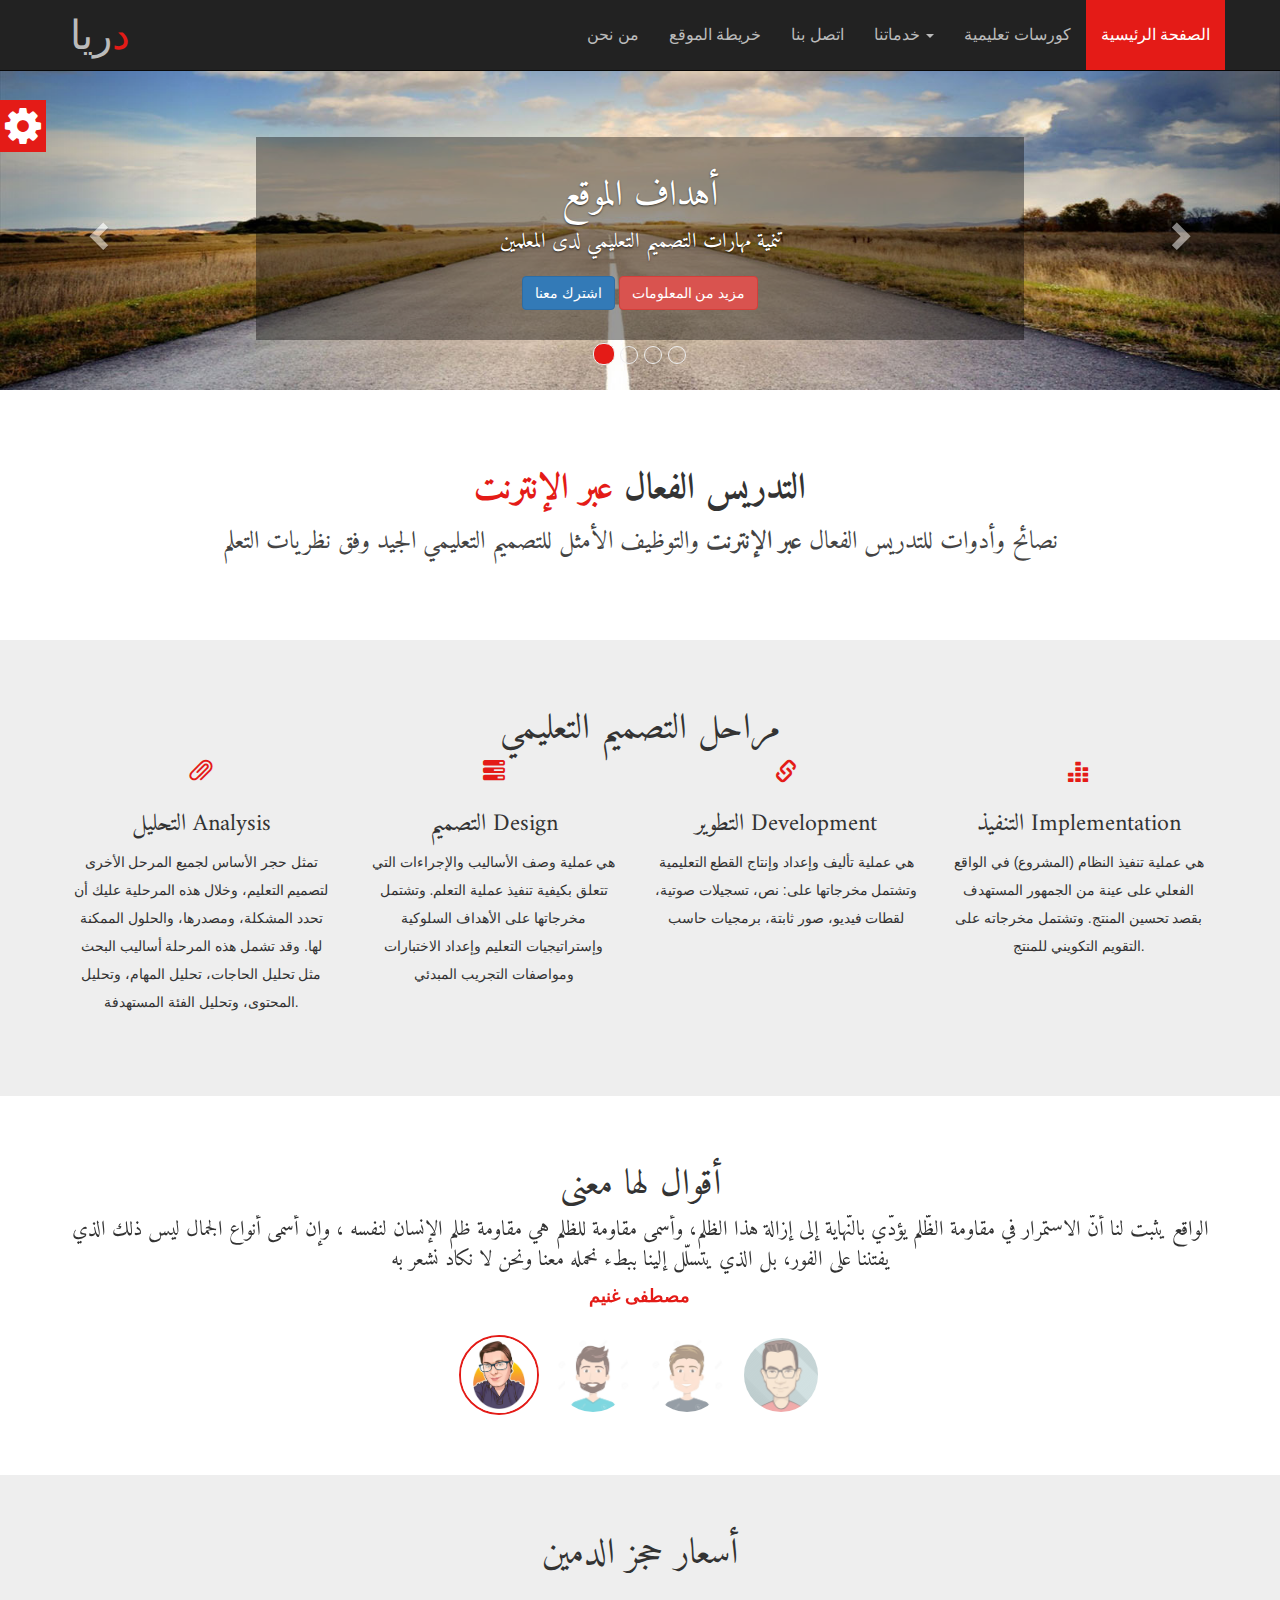
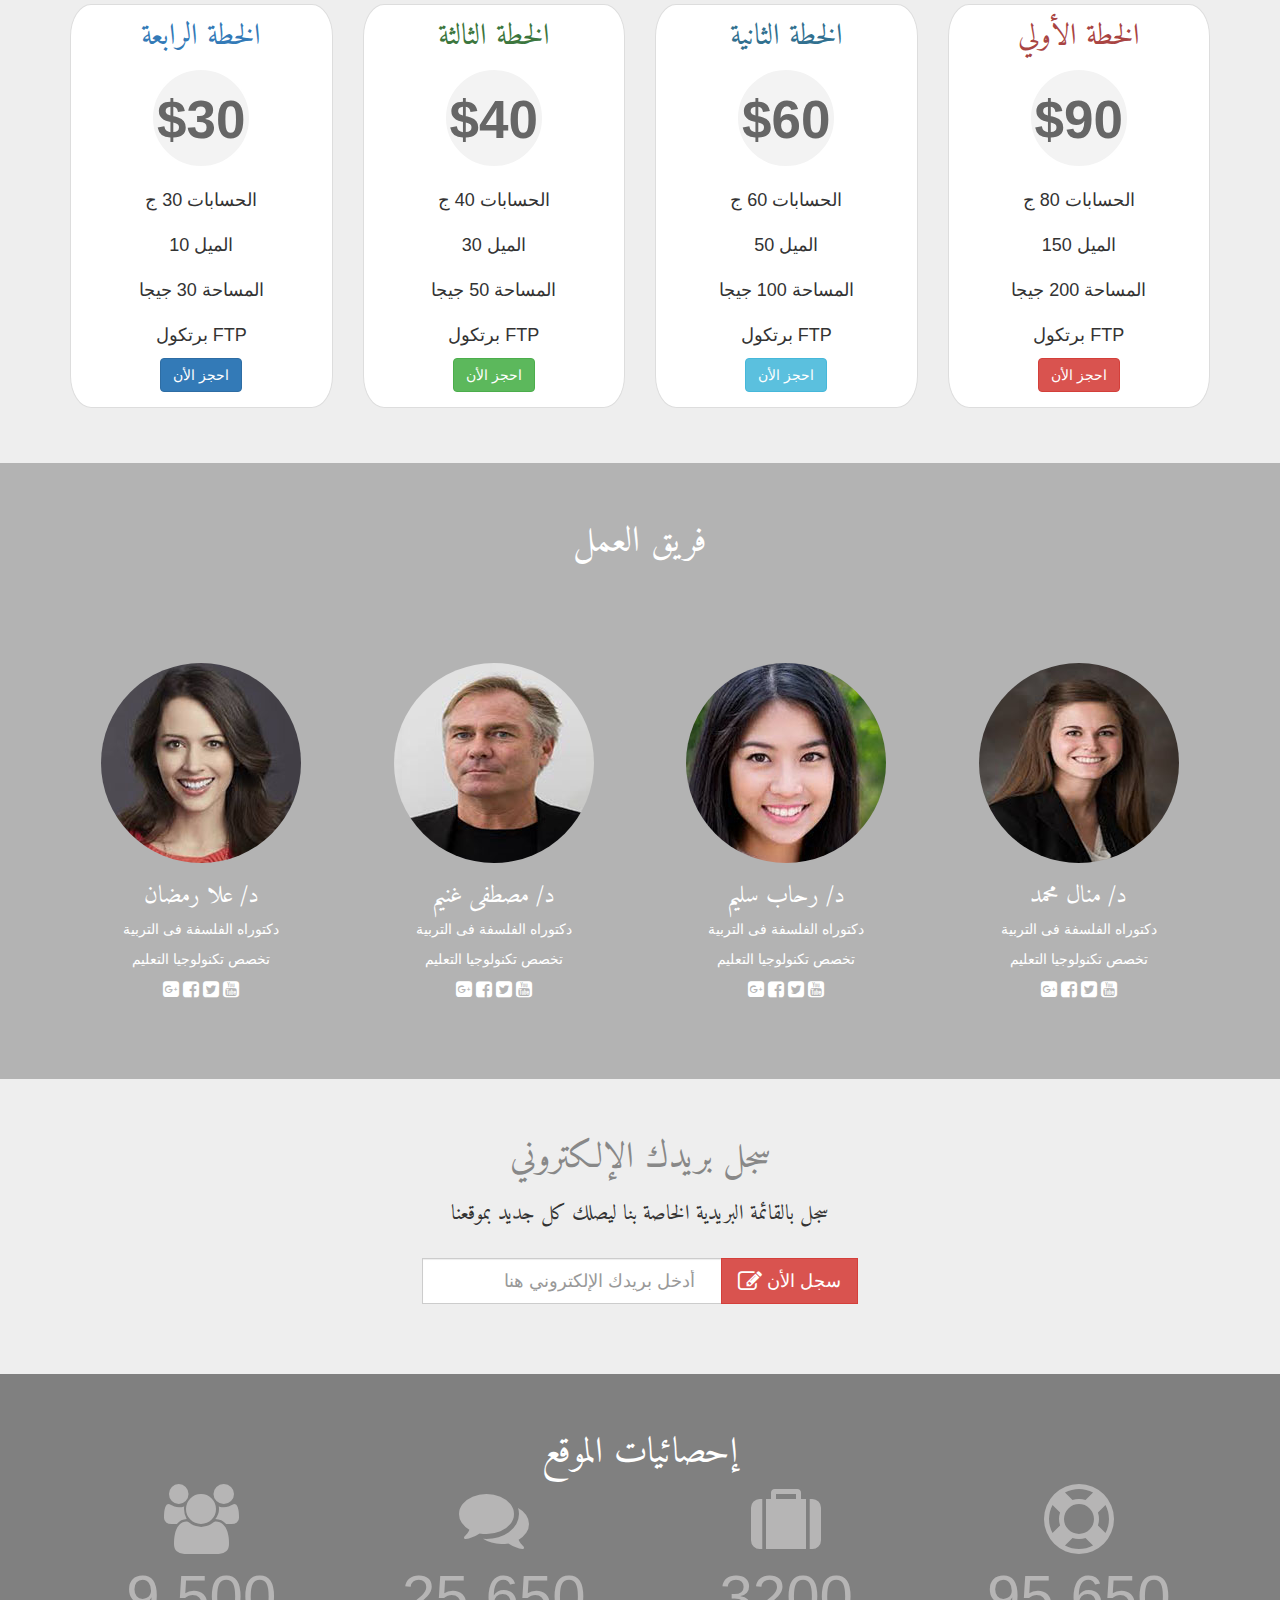
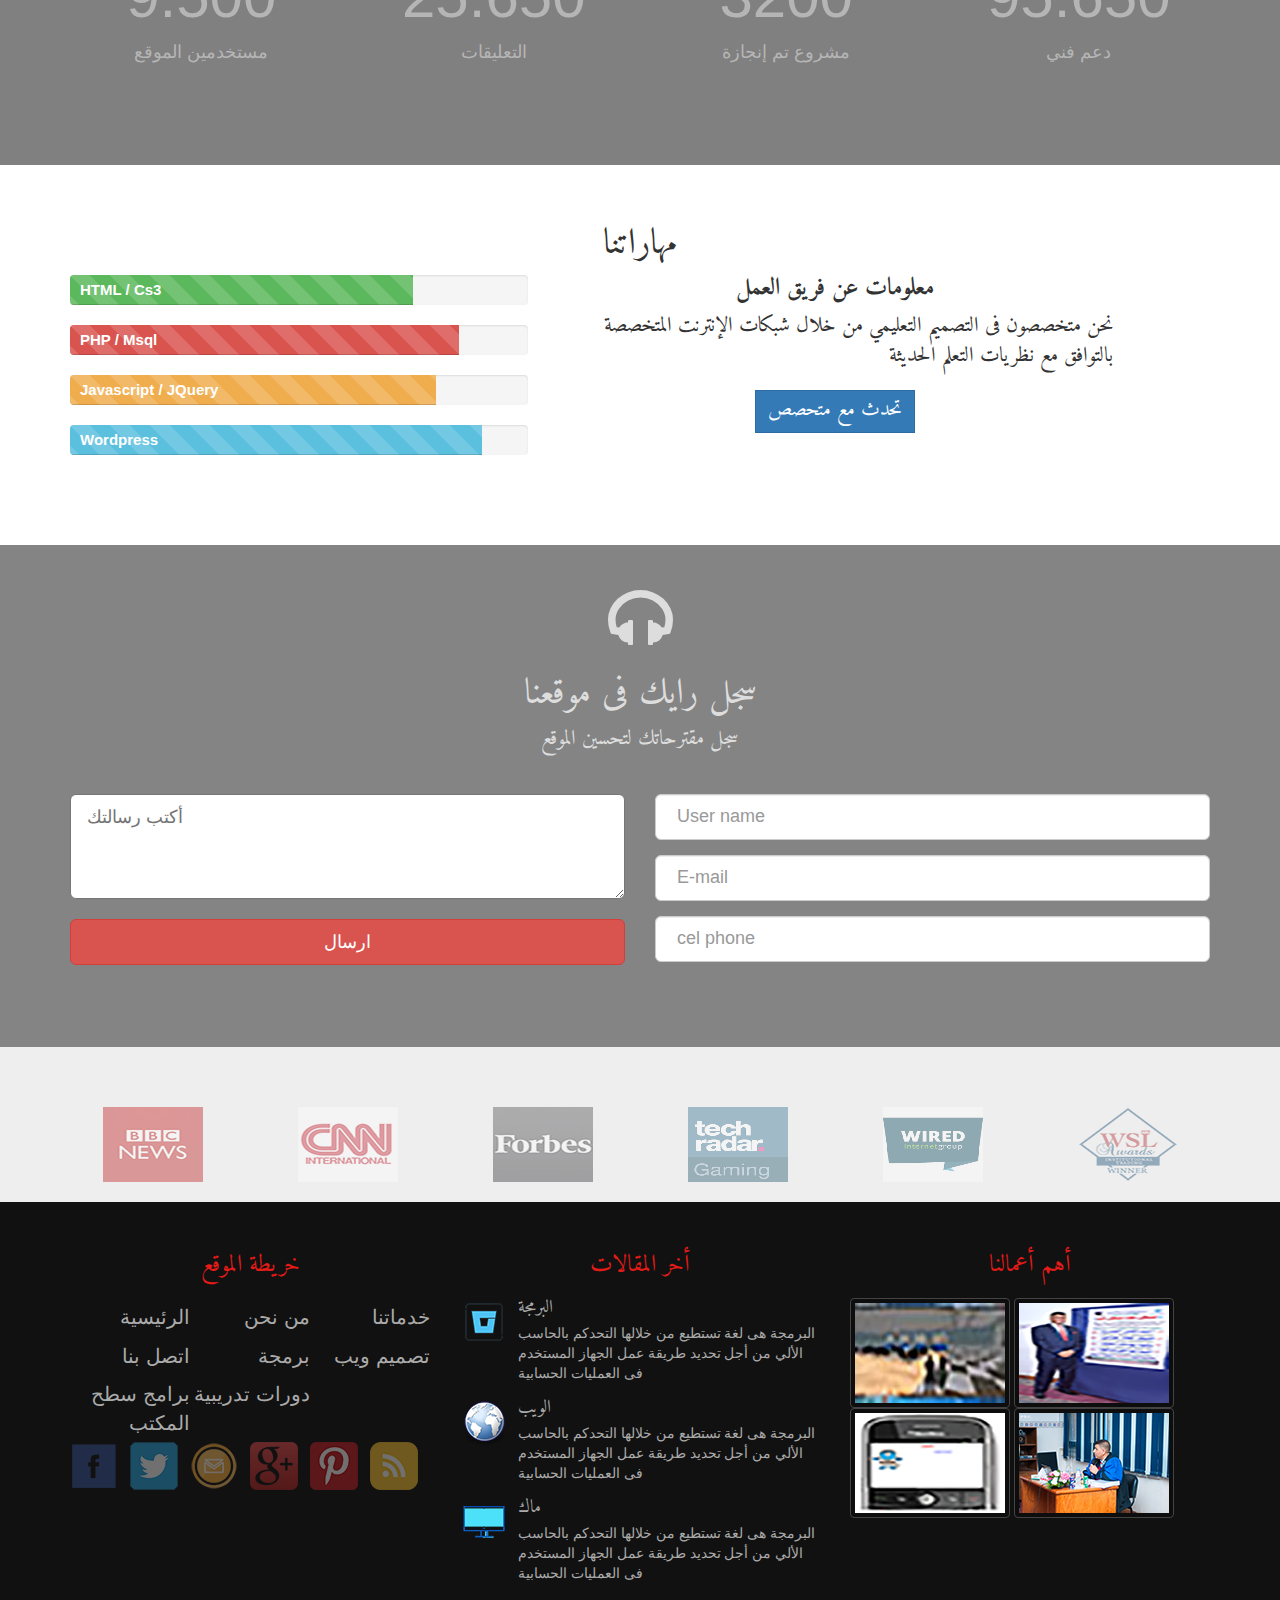
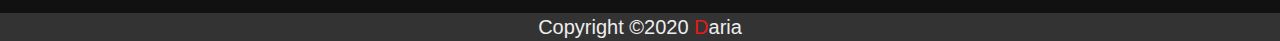
<file: index.html>
<!DOCTYPE html>
<html lange="en">
	<head>
		<meta charset="UTF-8"/>
		<!-- IE compatability meta -->
		<meta http-equiv="X-UA-Compatible" content="IE=edge">
		<!-- ferst mobile meta -->
    	<meta name="viewport" content="width=device-width, initial-scale=1">
		<title>daria</title>
		<link rel="stylesheet" href="css/bootstrap.css" />
		<link rel="stylesheet" href="css/font-awesome.min.css" />
		<link rel="stylesheet" href="css/style.css" />
        <link rel="stylesheet" href="css/media.css" />
        <link rel="stylesheet" href="css/default-theme.css" />
        <link rel="stylesheet" href="https://fonts.googleapis.com/css2?family=Amiri:ital,wght@0,400;0,700;1,400&display=swap" >

		<!--[if lt IE 9]>
      	<script src="js/html5shiv.min.js"></script>
      	<script src="js/respond.min.js"></script>
    	<![endif]-->
	</head>
	<body>
  <!-- Start section Tool Box-->
        <section class="option-box">
            <div class="color-option">
                    <ul class="list-unstyled">
                        <li data-value="css/default-theme.css"></li>
                        <li data-value="css/Benby-theme.css"></li>
                        <li data-value="css/blue-theme .css"></li>
                        <li data-value="css/Purple-theme.css"></li>
                        <li data-value="css/yellow-theme.css"></li>
                    </ul>
            </div>
            <i class="fa fa-gear fa-3x gear-check"></i>
        </section>
<!-- End section Tool Box-->
        
<!-- Start Our Navbare-->
        <nav class="navbar navbar-inverse navbar-fixed-top" role="navigation">
		  <div class="container">
		    <!-- Brand and toggle get grouped for better mobile display -->
		    <div class="navbar-header">
		      <button type="button" class="navbar-toggle collapsed" data-toggle="collapse" data-target="#Ournavbar" aria-expanded="false">
		        <span class="sr-only">Toggle navigation</span>
		        <span class="icon-bar"></span>
		        <span class="icon-bar"></span>
		        <span class="icon-bar"></span>
		      </button>
		      <a class="navbar-brand" href="#"><span>د</span>ريا </a>
		    </div>
 <!-- Collect the nav links, forms, and other content for toggling -->
		    <div class="collapse navbar-collapse" id="Ournavbar">
		      <ul class="nav navbar-nav navbar-right">
                  <li><a href="#">من نحن </a></li>
                  <li><a href="#">خريطة الموقع </a></li>
		          <li><a href="#"> اتصل بنا</a></li>
                      <li class="dropdown">
                      <a href="#" class="dropdown-toggle" data-toggle="dropdown" role="button" aria-haspopup="true" aria-expanded="false"> خدماتنا <span class="caret"></span></a>
                          <ul class="dropdown-menu">
                            <li><a href="#"> برمجة </a></li>
                            <li><a href="#"> تصميم ويب  </a></li>
                            <li><a href="#"> تصميم برامج سطح المكتب </a></li>
                            <li role="separator" class="divider"></li>
                            <li><a href="#"> دورات تدربية للمعلمين </a></li>
                            <li role="separator" class="divider"></li>
                            <li><a href="#">دورات تدريبية للطلاب</a></li>
                          </ul>
                     </li>
                    <li><a href="#">كورسات تعليمية</a></li>
                    <li class="active"><a href="#">الصفحة الرئيسية <span class="sr-only">(current)</span></a></li>
                </ul>
		        
            </div><!-- /.navbar-collapse -->
		  </div><!-- /.container -->
        </nav><!-- End Our Navbar-->
<!-- Stara Carousel-->
  <div id="myslide" class="carousel slide heddin-xs" data-ride="carousel">
<!-- Indicators -->
  <ol class="carousel-indicators ">
    <li data-target="#myslide" data-slide-to="0" class="active"></li>
    <li data-target="#myslide" data-slide-to="1"></li>
    <li data-target="#myslide" data-slide-to="2"></li>
    <li data-target="#myslide" data-slide-to="3"></li>
  </ol>
<!-- Wrapper for slides -->
  <div class="carousel-inner" role="listbox">
    <div class="item active">
      <img src="images/1.jpg" alt="pic1">
          <div class="carousel-caption  hidden-xs">
                <h1> أهداف الموقع </h1>
                <p class="lead" >تنمية مهارات التصميم التعليمي لدى المعلمين </p> 
                <div class="btn btn-primary">  اشترك معنا </div> 
               <div class="btn btn-danger">  مزيد من المعلومات </div>          
          </div>
    </div>
    <div class="item">
      <img src="images/2.jpg" alt="pic2">
          <div class="carousel-caption  hidden-xs">
            <h1> دورات تدريبية </h1>
              <p class="lead"> تنمية مهارات التعلم لدى المعلمين والطلاب من خلال شبكة الأنترنت لمواجهة تحديات العصر الحالي </p>
          </div>
    </div>
    <div class="item">
      <img src="images/3.jpg" alt="pic3">
          <div class="carousel-caption  hidden-xs">
            <h1> تصميم موقع انترنت دايناميك  </h1>
              <p class="lead"> يحتوى الموقع + خطة استضافة (10 جيجا + 100 ايميل) على خوادم امريكية عالية الكفاءة + حجز الدومين، الموقع متوافق مع جميع الشاشات والاجهزة، </p>
          </div>
    </div>
     <div class="item">
       <img src="images/4.jpg" alt="pic4">
          <div class="carousel-caption  hidden-xs">
            <h1> تصميم برامج التعلم المتنقل  </h1>
              <p class="lead">التدريب على تصميم برامج التعلم المتنقل لمواجهة جائحة كرونا  </p>
          </div>
    </div>
  </div>
  <!-- Controls -->
          <a class="left carousel-control" href="#myslide" role="button" data-slide="prev">
            <span class="glyphicon glyphicon-chevron-left" aria-hidden="true"></span>
            <span class="sr-only">Previous</span>
          </a>
          <a class="right carousel-control" href="#myslide" role="button" data-slide="next">
            <span class="glyphicon glyphicon-chevron-right" aria-hidden="true"></span>
            <span class="sr-only">Next</span>
          </a>
</div>
<!-- End Carousel-->
    
<!-- Start section About-->
    <section class="about text-center">
        <h1> التدريس الفعال <span>عبر الإنترنت </span> </h1>
        <p class="lead"> نصائح وأدوات للتدريس الفعال <strong> عبر الإنترنت  </strong> والتوظيف الأمثل للتصميم التعليمي الجيد وفق نظريات التعلم  </p>
    </section>
<!-- End section About-->
    
<!-- Start section Features-->
    <section class="features text-center">
        <div class="container">
             <h1> مراحل التصميم التعليمي </h1>
            <div class="row">
                <div class="col-lg-3 col-md-5">
                    <div class="feat">
                    <span class="glyphicon glyphicon-paperclip" aria-hidden="true"></span>
                    <h3> التحليل Analysis</h3>
                    <p>تمثل حجر الأساس لجميع المرحل الأخرى لتصميم التعليم، وخلال هذه المرحلية عليك أن تحدد المشكلة، ومصدرها، والحلول الممكنة لها. وقد تشمل هذه المرحلة أساليب البحث مثل تحليل الحاجات، تحليل المهام، وتحليل المحتوى، وتحليل الفئة المستهدفة.</p>
                    </div>
                </div>
                <div class="col-lg-3 col-md-5">
                    <div class="feat">
                    <span class="glyphicon glyphicon-tasks" aria-hidden="true"></span>
                    <h3> التصميم Design </h3>
                    <p>هي عملية وصف الأساليب والإجراءات التي تتعلق بكيفية تنفيذ عملية التعلم. وتشتمل مخرجاتها على الأهداف السلوكية وإستراتيجيات التعليم وإعداد الاختبارات ومواصفات التجريب المبدئي</p>
                    </div>
                </div>
                <div class="col-lg-3 col-md-5">
                    <div class="feat">
                    <span class="glyphicon glyphicon-link" aria-hidden="true"></span>
                    <h3> التطوير Development</h3>
                    <p>هي عملية تأليف وإعداد وإنتاج القطع التعليمية وتشتمل مخرجاتها على: نص، تسجيلات صوتية، لقطات فيديو، صور ثابتة، برمجيات حاسب </p>
                    </div>
                </div>
                <div class="col-lg-3 col-md-5">
                    <div class="feat">
                    <span class="glyphicon glyphicon-equalizer" aria-hidden="true"></span>
                    <h3> التنفيذ Implementation </h3>
                    <p>هي عملية تنفيذ النظام (المشروع) في الواقع الفعلي على عينة من الجمهور المستهدف بقصد تحسين المنتج. وتشتمل مخرجاته على التقويم التكويني للمنتج.</p>
                    </div>
                </div>
            </div>
        </div>
    </section>
<!-- End section Features-->
    
<!-- starat testimonials section-->
<section class="testimonails text-center" >
 <div class="container">
        <h1> أقوال لها معنى </h1>
        <div id="carousel-teatimonails" class="carousel slide" data-ride="carousel">
    <!-- Indicators -->

    <!-- Wrapper for slides -->
       <div class="carousel-inner" role="listbox">

            <div class="item active">
               <p class="lead">   الواقع يثبت لنا أنّ الاستمرار في مقاومة الظّلم يؤدّي بالنّهاية إلى إزالة هذا الظلم، وأسمى مقاومة للظلم هي مقاومة ظلم الإنسان لنفسه ، وإن أسمى أنواع الجمال ليس ذلك الذي يفتننا على الفور، بل الذي يتسلّل إلينا ببطء نحمله معنا ونحن لا نكاد نشعر به  </p>
                <span> مصطفى غنيم </span>
            </div>
            <div class="item">
              <p class="lead"> طالما أنّك ستفكّر على أيّة حال، فكّر في أشياء كبيرة جدّاً، أنا لا أعرف السّلاح الذي سيستخدمه الإنسان في الحرب العالميّة الثالثة، لكنّي أعرف أنّه سيستخدم العصا والحجر في الحرب العالميّة الرابعة</p>
                <span> فهد الكندري  </span>

            </div>
            <div class="item">
               <p class="lead">للوصول إلى الحكمة يلزمك الكثير من الجهد والتحكم في النفس فالحكيم هو من يزن الأمور بالعقل لا بالقلب ولا عند التعصب والغضب أن الشخص الحكيم دائماً تجده ينظر الى الأمور بنظرة مختلفة عن الآخرين لا تتحكم فيه مشاعره ولا رغباته بل يستخدم نضوجه وعقله , فالعقل أساس وزن الأمور بالطريقة الصحيحة. </p>
                <span> خليل حبش  </span>


            </div>
           <div class="item">
              <p class="lead">لا تأتي العظمة عندما تسير الأمور معك على خير ما يرام، ولكنّها تأتي عندما يتمّ اختبارك بحق، وعندما تتعرّض لبعضِ الضّربات وبعض الإحباطات، وتشعر بالحزن والألم؛ لأنّك لا يمكن أبداً أن تشعر بروعة وجودك في قمم الجبال ما لم تكن في أسفل الوديان </p>
              <span> حسين بشير </span>

           </div>
        </div>
     <ol class="carousel-indicators ">
        <li data-target="#carousel-teatimonails" data-slide-to="0" class="active">
            <img src="images/depositphotos.jpg" alt="mostafa"/> </li>
        <li data-target="#carousel-teatimonails" data-slide-to="1">
            <img src="images/hgh.jpg" alt="hessan"/></li>
        <li data-target="#carousel-teatimonails" data-slide-to="2">
            <img src="images/images.jpg" alt="kaleal"/></li>
        <li data-target="#carousel-teatimonails" data-slide-to="3">
            <img src="images/man-avatar.jpg" alt="fahed"/></li>
      </ol>
       </div>
  </div>
 </section> 
<!-- end testimonials section-->
    
<!-- Start section price Table-->
 <section class="price_table text-center">
    <div class="container">
       <h1> أسعار حجز الدمين </h1> 
        <div class="row">
            <div class="col-md-3 col-sm-6 col-xs-12">
                <div class="price_box">
                    <h2 class="text-primary"> الخطة الرابعة </h2>
                    <p class="center-block">$30</p>
                    <ul class="list-unstyled">
                        <li> الحسابات 30 ج</li>
                        <li> الميل 10 </li>
                        <li> المساحة  30 جيجا</li>
                        <li> برتكول FTP </li>
                    </ul>
                    <a href="#" class="btn btn-primary"> احجز الأن </a>
                </div>
            </div>
             <div class="col-md-3 col-sm-6 col-xs-12">
                <div class="price_box">
                    <h2 class="text-success" > الخطة الثالثة </h2>
                    <p class="center-block">$40</p>
                    <ul class="list-unstyled">
                        <li> الحسابات 40 ج</li>
                        <li> الميل 30 </li>
                        <li> المساحة  50 جيجا</li>
                        <li> برتكول FTP </li>
                    </ul>
                    <a href="#" class="btn btn-success"> احجز الأن </a>
                </div>
            </div>
            <div class="col-md-3 col-sm-6 col-xs-12">
                <div class="price_box">
                    <h2 class="text-info"> الخطة الثانية </h2>
                    <p class="center-block">$60</p>
                    <ul class="list-unstyled">
                        <li> الحسابات 60 ج</li>
                        <li> الميل 50 </li>
                        <li> المساحة  100 جيجا</li>
                        <li> برتكول FTP </li>
                    </ul>
                    <a href="#" class="btn btn-info"> احجز الأن </a>
                </div>
            </div>
           <div class="col-md-3 col-sm-6 col-xs-12">
                <div class="price_box">
                    <h2 class="text-danger"> الخطة الأولي </h2>
                    <p class="center-block">$90</p>
                    <ul class="list-unstyled">
                        <li> الحسابات 80 ج</li>
                        <li> الميل 150 </li>
                        <li> المساحة  200 جيجا</li>
                        <li> برتكول FTP </li>
                    </ul>
                    <a href="#" class="btn btn-danger"> احجز الأن </a>
                </div>
            </div>
        </div>
    </div>
 </section>
<!-- End section price Table-->
    
<!-- Start section Our Team -->
 <section class="our_team text-center">
     <div class="team">  
     <div class="container">
         <h1> فريق العمل</h1>
        <div class="row">
            <div class="col-lg-3 col-sm-6">
                <div class="person">
                  <img class="img-circle" src="images/01.jpg" alt="ola"/>
                    <h3> د/ علا رمضان </h3>
                    <p > دكتوراه الفلسفة فى التربية</p>
                    <p > تخصص تكنولوجيا التعليم</p>
                    <i class="fa fa-google-plus-square fa-lg "></i>
                    <i class="fa fa-facebook-square fa-lg"></i>
                    <i class="fa fa-twitter-square fa-lg"></i>
                    <i class="fa fa-youtube-square fa-lg"></i>
                </div>            
             </div>
             <div class="col-lg-3 col-sm-6">
                <div class="person">
                  <img class="img-circle" src="images/02.jpg" alt="ali"/>
                    <h3> د/ مصطفى غنيم </h3>
                    <p > دكتوراه الفلسفة فى التربية</p>
                    <p > تخصص تكنولوجيا التعليم</p>
                    <i class="fa fa-google-plus-square fa-lg "></i>
                    <i class="fa fa-facebook-square fa-lg"></i>
                    <i class="fa fa-twitter-square fa-lg"></i>
                    <i class="fa fa-youtube-square fa-lg"></i>
                </div>
             </div> <div class="col-lg-3 col-sm-6">
                <div class="person">
                  <img class="img-circle" src="images/03.jpg" alt="rehab"/>
                    <h3> د/ رحاب سليم </h3>
                    <p > دكتوراه الفلسفة فى التربية</p>
                    <p > تخصص تكنولوجيا التعليم</p>
                    <i class="fa fa-google-plus-square fa-lg "></i>
                    <i class="fa fa-facebook-square fa-lg"></i>
                    <i class="fa fa-twitter-square fa-lg"></i>
                    <i class="fa fa-youtube-square fa-lg"></i>
                </div>
             </div> <div class="col-lg-3 col-sm-6">
                <div class="person">
                  <img class="img-circle" src="images/04.jpg" alt="may"/>
                   <h3> د/ منال محمد </h3>
                    <p > دكتوراه الفلسفة فى التربية</p>
                    <p > تخصص تكنولوجيا التعليم</p>
                    <i class="fa fa-google-plus-square fa-lg "></i>
                    <i class="fa fa-facebook-square fa-lg"></i>
                    <i class="fa fa-twitter-square fa-lg"></i>
                    <i class="fa fa-youtube-square fa-lg"></i>

                </div>
             </div>
         </div>
     </div>
     </div>
 </section>   
<!-- Start section Our Team -->
    
<!-- Start section Subscribe -->
 <section class="subscribe text-center">
        <div class="container">
            <h1>  سجل بريدك الإلكتروني </h1>
            <p class="lead" > سجل بالقائمة البريدية الخاصة بنا ليصلك كل جديد بموقعنا  </p>
            <form class="form-inline">
                <input class="form-control input-lg text-right" type="text" placeholder=" أدخل بريدك الإلكتروني هنا  " >
                <button class="btn btn-danger btn-lg"><i class="fa fa-edit fa-lg"></i> سجل الأن </button>
            </form>
        </div>    
    </section>
<!-- end section Subscrib -->
    
<!-- Start section Statistics -->
 <section class="statistics text-center">
     <div class="data">
         <div class="container">
         <h1> إحصائيات الموقع </h1>
             <div class="row">
                <div class="col-lg-3 col-sm-6">
                    <div class="stats">
                      <i class="fa fa-users fa-5x"></i>
                      <p>9.500</p>
                      <span>مستخدمين الموقع </span>
                    </div>
                 </div>
                 <div class="col-lg-3 col-sm-6">
                    <div class="stats">
                       <i class="fa fa-comments fa-5x"></i>
                       <p>25.650</p> 
                       <span>التعليقات </span>
                    </div>
                 </div>
                 <div class="col-lg-3 col-sm-6">
                    <div class="stats">
                      <i class="fa fa-suitcase fa-5x"></i>
                      <p>3200</p>
                     <span>مشروع تم إنجازة  </span>
                    </div>
                 </div>
                 <div class="col-lg-3 col-sm-6">
                    <div class="stats">
                      <i class="fa fa-support fa-5x"></i>
                       <p>95.650</p>
                      <span>دعم فني  </span>
                    </div>
                 </div>
                 
             </div>
         </div>
     </div> 
</section>    
<!-- end section Statistics/ -->
        
<!-- Start section Skills -->
    <section class="our-skills ">
        <div class="container">
            <h1 class="text-center"> مهاراتنا </h1>
        <div class="row">
            <!-- Start progres Skills-->
        <div class="col-md-5">
            <div class="skills-progress">
                <div class="progress">
                    <div class="progress-bar progress-bar-success progress-bar-striped active" role="progressbar" aria-valuenow="80" eria-valuemin="0" aria-valuemax="100" style="width: 75%">HTML / Cs3
                    </div>
                </div>
                <div class="progress">
                    <div class="progress-bar progress-bar-danger progress-bar-striped active" role="progressbar" aria-valuenow="80" eria-valuemin="0" aria-valuemax="100" style="width: 85%">PHP / Msql
                    </div>
                </div>
                <div class="progress">
                    <div class="progress-bar progress-bar-warning progress-bar-striped active" role="progressbar" aria-valuenow="80" eria-valuemin="0" aria-valuemax="100" style="width: 80%">Javascript / JQuery
                    </div>
                </div>
                <div class="progress">
                    <div class="progress-bar progress-bar-info progress-bar-striped active" role="progressbar" aria-valuenow="80" eria-valuemin="0" aria-valuemax="100" style="width: 90%">Wordpress
                    </div>
                </div>
            </div>
        </div>
            <!-- End progress skills  -->
            
            <!-- Start team Info-->
        <div class="col-md-6 col-md-ofset-1">
            <div class="skills-info lead text-center " >
                <h3 > معلومات عن فريق العمل</h3>
                <p class=" lead text-right"> نحن متخصصون فى التصميم التعليمي من خلال شبكات الإنترنت المتخصصة بالتوافق مع نظريات التعلم الحديثة </p>
                <button type="button" class="btn btn-primary "> تحدث مع متحصص</button>
            </div>
        </div>
            <!-- End team Info-->

        </div>
        </div>
    
    </section>
<!--End section Skills/-->
        
<!--Start sectoin contact Us -->
    <section class="contact-us text-center">
        <div class="fildes">
            <div class="container">
              <div class="row">
                    <i class="fa fa-headphones fa-5x"></i>
                   <h1> سجل رايك فى موقعنا</h1>
                    <p class="lead"> سجل مقترحاتك لتحسين الموقع</p>
                    <!-- Start contact form-->
                 <form role="form">
                    <div class="col-md-6">
                       <div class="form-group">
                                <textarea class="from-control input-lg" placeholder="أكتب رسالتك"></textarea>
                       </div>
                       <button type="button" class="btn btn-danger btn-lg btn-block"> ارسال</button>
                    </div>
                    <div class="col-md-6">
                        <div class="form-group">
                            <input type="text" class="form-control input-lg" placeholder=" User name">
                        </div>
                        <div class="form-group">
                            <input type="text" class="form-control input-lg" placeholder=" E-mail">
                        </div>
                        <div class="form-group">
                            <input type="text" class="form-control input-lg" placeholder=" cel phone">
                        </div>
                    </div>
                </form>
              </div>
                <!--End contact form-->
            </div>
        </div>
    </section>    
        
<!--End sectoin contact Us -->
<!-- Start section Our clients-->
    <section class="our-clients"    >
        <div class="container">
            <div class="row">
             <ul class="list-unstyled">
                 <li class="col-md-2 col-xs-4"><img  class="img-responsive center-block" src="images/client/bbc.png" alt="BBC"/></li>
                 <li class="col-md-2 col-xs-4"><img  class="img-responsive center-block" src="images/client/cnn.png" alt="BBC"/> </li>
                 <li class="col-md-2 col-xs-4"><img  class="img-responsive center-block" src="images/client/forbes.jpg" alt="BBC"/></li>
                 <li class="col-md-2 col-xs-4"><img  class="img-responsive center-block" src="images/client/techradar.png" alt="BBC"/></li>
                 <li class="col-md-2 col-xs-4"><img  class="img-responsive center-block" src="images/client/wired.png" alt="BBC"/></li>
                 <li class="col-md-2 col-xs-4"><img  class="img-responsive center-block" src="images/client/WSL.png" alt="BBC"/></li>
             </ul>
            </div>
        </div>
    </section>        
<!-- End section Our clients-->
        
<!-- Start Unltimate footer section-->
    <section class="footer"> 
        <div class="container">
            <div class="row">
                <div class="col-lg-4 col-md-6 text-center">
                <h3> خريطة الموقع</h3>
                    <ul class="three-columns list-unstyled  text-right">
                        <li> الرئيسية </li>
                        <li>من نحن  </li>
                        <li>  خدماتنا </li>
                        <li> اتصل بنا </li>
                        <li>برمجة  </li>
                        <li>تصميم ويب  </li>
                        <li> برامج سطح المكتب </li>
                        <li>  دورات تدريبية</li>
                    </ul>
                    <ul class="socail list-unstyled ">
                        <li><img src="images/icon/facbook.png" alt="facebook" /> </li>
                        <li><img src="images/icon/twitter.png" alt="twitter" /> </li>
                        <li><img src="images/icon/email.png" alt="email" /> </li>
                        <li><img src="images/icon/google_plus.png" alt="google_plus" /> </li>
                        <li><img src="images/icon/pinterest.png" alt="pinterest" /> </li>
                        <li><img src="images/icon/social.png" alt="socail" /> </li>
                    </ul>
                </div>
                <div class="col-lg-4 col-md-6">
                    <h3 class="text-center"> أخر المقالات</h3>
                   <div class="media">
                         <a class="pull-left" href="#">
                              <img class="media-object" src="images/icon/programing.png" alt="البرمجة">
                         </a>
                       <div class="media-body">
                            <h4 class="media-heading">البرمجة </h4>
                            البرمجة هى لغة تستطيع من خلالها التحدكم بالحاسب الألي من أجل تحديد طريقة عمل الجهاز المستخدم فى العمليات الحسابية  
                       </div>
                    </div>
                     <div class="media">
                         <a class="pull-left" href="#">
                              <img class="media-object" src="images/icon/web.png" alt="ويب">
                         </a>
                       <div class="media-body">
                            <h4 class="media-heading">الويب </h4>
                            البرمجة هى لغة تستطيع من خلالها التحدكم بالحاسب الألي من أجل تحديد طريقة عمل الجهاز المستخدم فى العمليات الحسابية  
                       </div>
                    </div>
                     <div class="media">
                         <a class="pull-left" href="#">
                              <img class="media-object" src="images/icon/iMac.png" alt="كمبيوتر">
                         </a>
                       <div class="media-body">
                            <h4 class="media-heading">ماك </h4>
                            البرمجة هى لغة تستطيع من خلالها التحدكم بالحاسب الألي من أجل تحديد طريقة عمل الجهاز المستخدم فى العمليات الحسابية  
                       </div>
                    </div>
                </div>
                <div class="col-lg-4">
                <h3 class="text-center"> أهم أعمالنا </h3>
                    <img class="img-thumbnail" src="images/icon/1.jpg" alt="" />
                    <img class="img-thumbnail" src="images/icon/DSC_1745.png" alt="" />
                    <img class="img-thumbnail" src="images/icon/test.png" alt="" />
                    <img class="img-thumbnail" src="images/icon/DSC_8049.png" alt="" />
                </div>
            </div>        
        </div>
        <div class="copyright text-center">
            Copyright &copy;2020 <span>D</span>aria
        </div>
    </section>        
<!-- End Unltimate footer section-->
        


<!-- jQuery (necessary for Bootstrap's jquery ) -->
		<script src="js/jquery-1.12.4.min.js"></script>
<!-- Include all compiled plugins (below), or include individual files as needed -->
		<script src="js/bootstrap.min.js"></script>
        <script src="js/plugins.js"></script>
	</body>
	</html>
</file>
<file: css/style.css>
body{
	padding-top: 70px;
}
h1,h2,h3,h4,h5 , .lead
{
    font-family: 'Amiri', serif;
}
/******************Start Overriding Bootestrab******************/

 /*  Start section Tool Box  */
.option-box
{
    position: fixed;
    top: 100px;
    left: 0;
    z-index: 9999;
}
.option-box .color-option
{
    float: left;
    background: #333;
    color: #fff;
    padding: 10px;
    width: 200px;
    display: none;
    margin-top: 0;
}

ul, ol {
    margin-top: 0;
    margin-bottom: 0px;
}

.option-box .color-option ul li
{
    width: 20px;
    height: 20px;
    display: inline-block;
    margin: 3px;
    cursor:pointer;
}
.option-box .gear-check
{
    padding: 5px; 
    color: #FFF;
    cursor: pointer;
}

/*   End section Tool Box  */
/* Main Navbar*/
.navbar
{
	min-height: 70px;
}
/* Active link*/

/* Navbare link*/
.navbar-inverse .navbar-nav > li > a
{
	color:#BBB;
	padding-top: 25px;
	padding-bottom:  25px;
	font-size: 16px;
}
/* Brand Name */
.navbar-inverse .navbar-brand
{
	color: #BBB;
	font-size: 40px;
	line-height: 40px;
}

/*  .dropdown-menu */
.dropdown-menu 
{
	background-color: #333;
	width: 200px;
    text-align: right;
    font-size: 18px;
}
.navbar-right .dropdown-menu
{
	left: auto;
	right: 0px;	
}
	
/*Devider */

/* dropdown */
.dropdown-menu > li > a
{
	color: #FFF;
	padding:  6px 20px;
	-webkit-transition:padding 0.5s ease;
	-moz-transition:padding 0.5s ease;
	-o-transition:padding 0.5s ease;
	transition:padding 0.5s ease;
}
/* .dropdown-menu hover,focus */
.dropdown-menu > li > a:hover,
.dropdown-menu > li > a:focus
{
	background-color:#E41B17;
	
}
/*NavBar Tagel */
.navbar-toggle
{
	margin-top: 18px;
}
/* carousal */
.carousel-caption
{
    bottom: 50px;
    background: rgba(3,3,3,0.4);
    padding-right: 20px;
    padding-left: 20px;
    padding-top: 20px;
    padding-bottom: 20;
}
/* indecator */
.carousel-indicators li
{
    height: 18px;
    width: 18px;
    border: 1px solid #EEE;
}
.carousel-indicators .active
{
    height: 22px;
    width: 22px;
}

/* Start section About */ 
.about
{
    padding-top: 60px;
    padding-bottom: 60px;
}
.about h1
{
    font-weight: bold;
}
.about .lead
{
    color:#444;
    font-size: 25px;
    margin-top: 15px;
}

/* End section About */ 

/* Start section Features */
.features
{
    padding-top: 50px;
    padding-bottom: 50px;
    background: #EEE;
}
.features .feat
{
    margin-bottom: 30px;
}
.features .feat p
{
    line-height: 2em;
}
.features .feat span.glyphicon
{
    font-size: 22px;
    margin-bottom: 10px;
}
/* End section Features */

/* Starat section testimonails  */
.testimonails
{
    padding-top: 50px;
    padding-bottom: 50px;
}
testimonails h1
{
    font-weight: bold;
    margin-bottom: 20px;
    
}
.testimonails .lead
{
    line-height: 2me;
    margin-bottom: 10px;
}
.testimonails span
{
    font-size: 18px;
    font-weight: bold;
   
}
.testimonails .carousel-inner
{
    min-height: 95 px;
    width: 100%;
}
.testimonails .carousel-indicators
{
    position: static;
    width: 100%;
    margin-left: auto;
    padding-top: 20px;
}
.testimonails .carousel-indicators li
{
    text-indent: 0;
    width: 80px;
    height: 80px;
    opacity: 0.5 ;
    border:  3px solid #FFF ;
    border-radius: 50%;
    overflow: hidden;
    margin: 5px;
    -webkit-transition:all 0.5s ease;
	-moz-transition:all 0.5s ease;
	-o-transition:all 0.5s ease;
	transition:all 0.5s ease;
}
.testimonails .carousel-indicators li.active
{
    width: 80px;
    height: 80px;
    opacity: 1;
    background: none ;    
}
.testimonails .carousel-indicators li img
{
    max-width: 100%;
}
/* End section testimonails  */

/* Start section price Table  */
.price_table
{
    background: #EEE;
    padding-top: 40px;
    padding-bottom: 40px;
}
.price_table h1
{
    margin-bottom: 30px;
}
.price_table .price_box
{
    background: #FFF;
    padding: 10px;
    border: 1px solid #DDD;
    margin-bottom: 15px;
    border-radius: 8% ;

}
.price_table .price_box h2
{
    margin: 5px 0 15px;
}
.price_table .price_box:hover p
{
      -webkit-transform: scale(1.1,1.1) rotate(360deg); 
      -moz-transform: scale(1.1,1.1)rotate(360deg);  
      -o-transform: scale(1.1,1.1)rotate(360deg);  
      transform: scale(1.1,1.1)rotate(360deg);   
}
.price_table .price_box p
{
    font-size: 53px;
    font-weight: bold;
    color: #666;
    width: 100px;
    height: 100px;
    background: #f3f3f3;
    border-radius: 50% ;
    line-height: 100px;
    border: 2px solid #FFF;
    -webkit- transition-duration:0.7s;
    -moz- transition-duration:0.7s;
    -o- transition-duration:0.7s;
     transition-duration:0.7s;
    
    
}
.price_table .price_box ul
{
    line-height: 250%;
    font-size: 18px;
}
.price_table .price_box a
{
    margin-bottom: 5px;
}
/* End section price Table  */

/* Start section Our Team */
.our_team
{
    background:url('../images/team back.jpg') no-repeat center fixed;
    width:100%;
    min-height: 600px;
    -wibkik-background-size:cover;
    -moz-background-size:cover;
    -o-background-size:cover;
    background-size:cover;
}
.our_team .team
{
    background: rgba(3,3,3,0.3);
    color: #FFF;
    min-height: 600px;
    padding-top: 40px;
    padding-bottom: 40px;
} 
.our_team .team h1
{
    margin-bottom: 60px;
}
.our_team .person
{
    margin-top: 40px;
    margin-bottom: 40px;
}
/* End section Our Team */

/*  Start section Subscribe  */
.subscribe
{
    padding-top: 40px;
    padding-bottom: 70px;
    background: #EEE;
    
}
.subscribe h1
{
    color: #888;
    letter-spacing: 2px;
    margin-bottom: 20px;
}
.subscribe p
{
    margin-bottom: 30px;
}
.subscribe .form-control
{
    border-radius: 0;
    margin-right: -5px;
    width: 300px;
}
.subscribe .btn
{
    border-radius: 0;
}

/*  end section Subscribe  */

/* <!-- Start section Stats --> */
.statistics
{
    background: url('../images/lab.jpg') no-repeat center fixed;
    -wibkik-background-size:cover;
    -moz-background-size:cover;
    -o-background-size:cover;
    background-size:cover;
    min-height: 300px;
}
.statistics .data
{
    background-color:rgba(2,2,2,0.5);
    color: #B6B5B5;
    min-height: 300px;
     padding-top: 40px;
    padding-bottom: 70px;
}
.statistics h1
{
    margin-bottom: 60;
    color: #FFF;    
}
.statistics .stats
{
    -webkit-transition:all 0.5s ease-in-out;
	-moz-transition:all 0.5s ease-in-out;
	-o-transition:all 0.5s ease-in-out;
	transition:all 0.5s ease-in-out;
    margin-bottom: 30px;


}
.statistics .stats:hover
{
    color: #FFF;
}
.statistics p
{
    font-size: 60px;
    font-weight: 600px;
    margin-bottom: 0;
}
.statistics span
{
    font-size: 18px;
}
/* <!-- end section Stats--> */

/* Start section Our skills --*/
.our-skills
{
    padding-top: 40px;
    padding-bottom: 70px;
}
.our-skills h2
{
    margin-bottom: 60px;
}
.our-skills h3
{
    font-weight: bold;
    margin-top: 0;
}
.our-skills .skills-info .btn 
{
    font-size: 20px;
    border-radius:0;
}
.our-skills .progress
{
    height: 30px;
}
.our-skills .progress-bar
{
    line-height: 30px;
    font-size: 15px;
    font-weight: bold;
    text-align: left;
    text-indent: 10px;
}
/* End section Our skills --*/

/*  Start sectoin contact Us  */
.contact-us
{
    background: url('../images/contactus.jpg') no-repeat center fixed;    
    -wibkik-background-size:cover;
    -moz-background-size:cover;
    -o-background-size:cover;
    background-size:cover;
    min-height: 300px;
}
.contact-us .fildes
{
    background-color:rgba(9,9,9,0.5);
    color: #DDD;
    min-height: 300px;
    padding-top: 40px;
    padding-bottom: 70px;
}
.contact-us p
{
    margin-bottom: 40px;
}
.contact-us textarea 
{
    width: 100%;
    height: 105px;
    color: #333;
}
/** .contact-us input[type="text"],
.contact-us textarea 
{
    background: rgba(82,78,78,05);
    color: #FFF;
    border: none;
} */
/*  End sectoin contact Us  */

 /* Start section Our clients  */
.our-clients
{
    background: #EEE;
    padding-top: 40px;
    
}
.our-clients img
{
    opacity: 0.4;
    filter:alpha(opacity=40);
    margin-top: 20px;
    margin-bottom: 20px
}
.our-clients img:hover
{
    opacity: 1;
    -webkit-transition:all 0.7s ease-in-out;
	-moz-transition:all 0.7s ease-in-out;
	-o-transition:all 0.7s ease-in-out;
	transition:all 0.7s ease-in-out;
  
}
/*  End section Our clients  */
/*  Start Unltimate footer section */ 

.footer
{
    background: #111;
    color: #AAA;
    padding-top: 20px;
}
.footer a
{
    color: #AAA;
}
.footer a:hover
{
    color: #222;
}
.footer h3
{
    letter-spacing: 1px;
    margin: 30px 0 20px
}
.footer .three-columns
{
    overflow:hidden;
}
.footer .three-columns li
{
    width:33.3333%;
    float:left;
    padding:5px 0;
    font-size: 20px;
}
.footer .socail
{
    overflow:hidden;
    
}
.footer .socail li
{
    float:left;
    margin-right: 12px;
    opacity: 0.4;
     -webkit-transition:all 0.7s ease-in-out;
	-moz-transition:all 0.7s ease-in-out;
	-o-transition:all 0.7s ease-in-out;
	transition:all 0.7s ease-in-out;
    text-align: center;
}
.footer .socail li:hover
{
   opacity: 1; 
}
.footer .img-thumbnail
{
    background: rgba(0,0,0,0.2);
    border: 1px solid #444;
}
.footer .copyright
{
    background: #333;
    color: #EEE;
    margin-top: 30px;
    font-size: 20px;    
}

/*End Unltimate footer section */
</file>
<file: css/media.css>
/* Smart hpones And Tablest */
@media (max-width:767px)
{
   .navbar-inverse .navbar-nav > li > a
    {
        padding-top: 10px;
        padding-bottom: 10px;
    }
    .subscribe .form-control
    {
        margin: 20px auto ;
        width: 400px;
    }
    .navbar-fixed-top .navbar-collapse, 
    .navbar-fixed-bottom .navbar-collapse
    {
        max-height: none;
    }
    
}
/* Small Screen  */
@media (min-eidth:768px)and(max-width:991px)
{
    
}
/* medium Screen  */
@media (min-eidth:792px)and(max-width:1199px)
{
    
}
/* large Screen  */
@media (min-eidth:1200px)
{
    
}
</file>
<file: css/default-theme.css>
/**** Strat defolt them ****/

.navbar-inverse .navbar-nav > .active > a, 
.navbar-inverse .navbar-nav > .active > a:hover, 
.navbar-inverse .navbar-nav > .active > a:focus,
.option-box .gear-check,
.dropdown-menu .divider,
.dropdown-menu > li > a:hover,
.dropdown-menu > li > a:focus,
.carousel-indicators .active
{
	background-color:#E41B17;
}
.navbar-inverse .navbar-brand span,
.navbar-inverse .navbar-brand span,
.about h1 span,
.testimonails span,
.footer h3,
.footer .copyright span,
.features .feat span.glyphicon
{
	color: #E41B17;
}	
.testimonails .carousel-indicators li.active,
.price_table .price_box:hover p,
.option-box .color-option
{
    border:  2px solid  #E41B17;    
}
.dropdown-menu 
{
	border-top: 3px solid #E41B17;
}



/**** End defolt them  ****/
</file>
